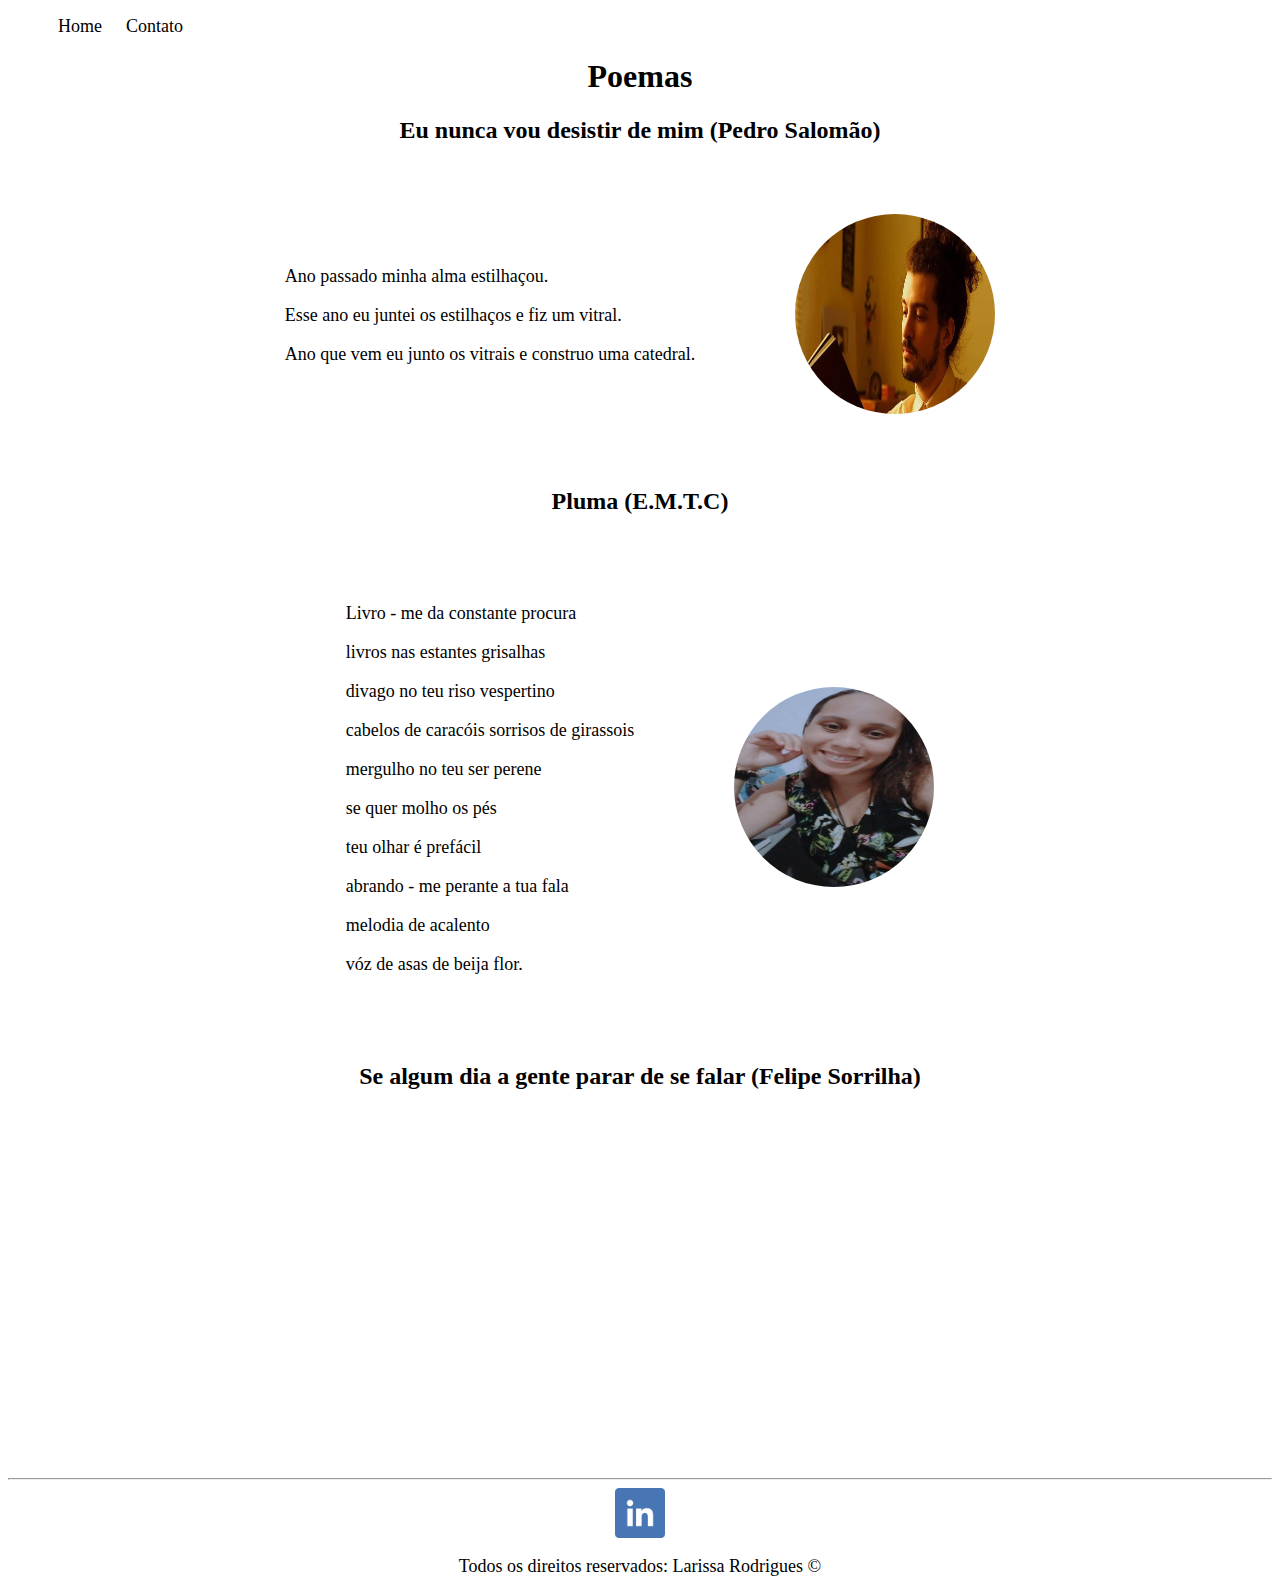
<file: index.html>
<!DOCTYPE html>
<html lang="pt-br">
<head>
    <meta charset="UTF-8">
    <meta http-equiv="X-UA-Compatible" content="IE=edge">
    <meta name="viewport" content="width=device-width, initial-scale=1.0">
    <title>Poesia</title>
<link rel="stylesheet" href="assets/css/style.css">

</head>
<body>

<ul id="menu">
    <ol>
        <a href="index.html">Home</a>
    </ol>
    <ol>
        <a href="contato.html">Contato</a>
    </ol>
</ul>

    <h1 class="center">Poemas</h1>

    <h2 class="center">Eu nunca vou desistir de mim (Pedro Salomão)</h2>

    <div class="container">
        <div class="p-30">
            <p>
                Ano passado 
                minha alma estilhaçou.
                
            </p>
            <p>
                Esse ano eu juntei os 
                estilhaços e fiz um vitral.
            </p>
            <p>
                Ano que vem eu junto os vitrais e construo uma catedral.
            </p>
        </div>

        <div>
            <img class="br-50 wh-300 p-30" src="assets/img/Pedro-Salomao-CAPA.webp" alt="Foto do escritor" width="210" height="230">
        </div>
        
    </div>

    <h2 class="center">Pluma (E.M.T.C)</h2>
   <div class="container">
    <div class="p-30">
        <p> Livro - me da constante procura </p>
        <p>livros nas estantes grisalhas </p> 
        <p>divago no teu riso vespertino</p> 
        <p>cabelos de caracóis sorrisos de girassois</p>   
        <p>mergulho no teu ser perene</p>  
        <p>se quer molho os pés</p>  
        <p>teu olhar é prefácil</p> 
        <p>abrando - me perante a tua fala</p>  
        <p>melodia de acalento</p> 
        <p>vóz de asas de beija flor.</p>  
    </div>

    <div>
        <img class="br-50 wh-300 p-30" src="assets/img/E.M.T.C.jpeg" alt="Foto da escritora" width="200" height="230">
    </div>
     
   </div>

    <h2 class="center">Se algum dia a gente parar de se falar (Felipe Sorrilha)</h2>

    <div class="container md-50">

        <div>
            <iframe width="560"
            height="315" 
            src="https://www.youtube.com/embed/ULHSWe2ECZU" 
            title="YouTube video player" 
            frameborder="0"
             allow="accelerometer; autoplay; clipboard-write; encrypted-media; gyroscope; picture-in-picture" 
           allowfullscreen>
       </iframe>
        </div>
       
    </div>
<hr>
    <div class="center">
        <a href="www.linkedin.com/in/larissa-rodrigues-b44869181">
            <div class="container">
                <img class="tm-social" src="assets/img/linkedin.png" alt="logo do linkedin"> 
            </div>
        </a>
       
       <p>Todos os direitos reservados: Larissa Rodrigues &copy;</p> 
    </div>
   
</body>
</html>
</file>
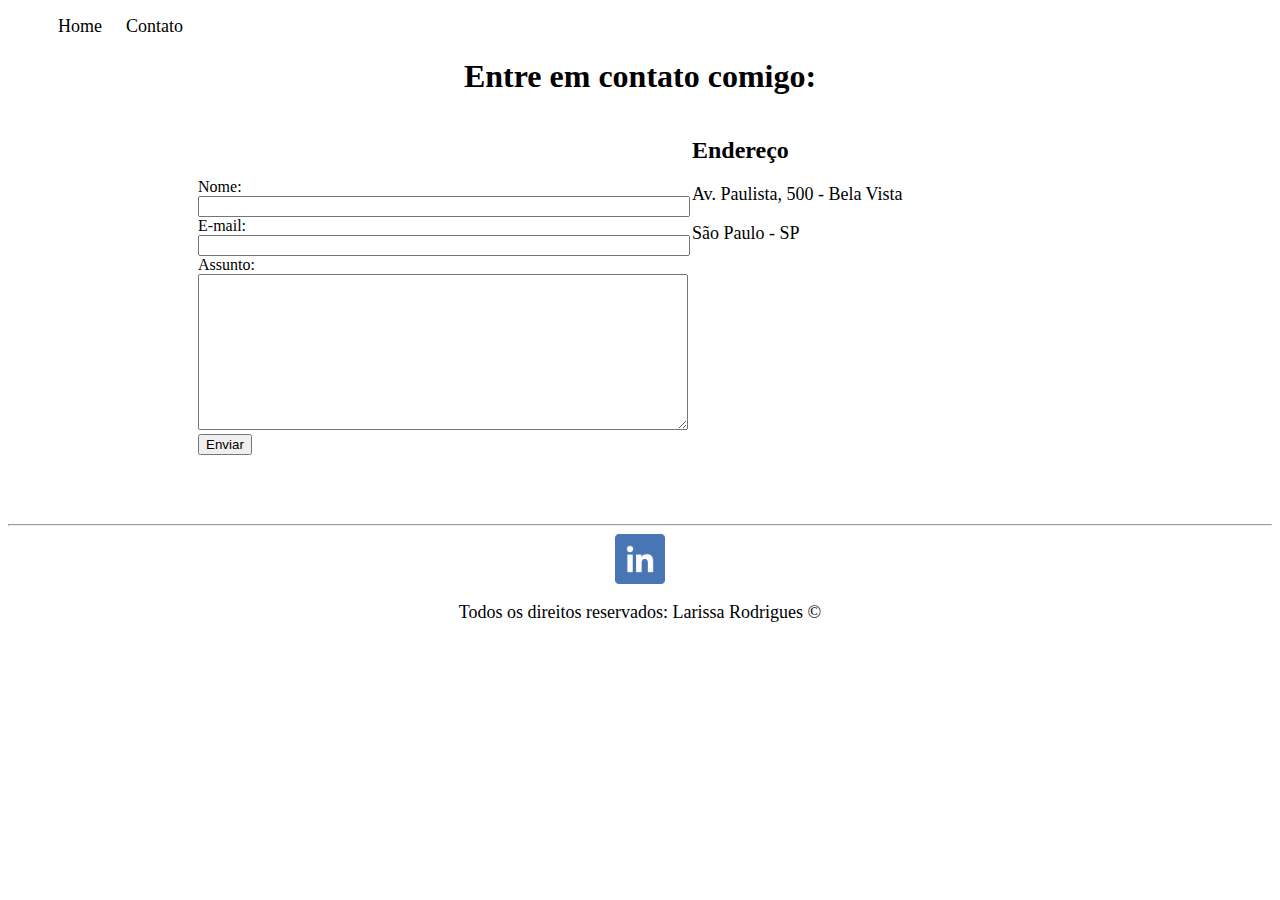
<file: contato.html>
<!DOCTYPE html>
<html lang="pt-br">
<head>
    <meta charset="UTF-8">
    <meta http-equiv="X-UA-Compatible" content="IE=edge">
    <meta name="viewport" content="width=device-width, initial-scale=1.0">
    <title>Meus contatos</title>
    <link rel="stylesheet" href="assets/css/style.css">
</head>
<body>
   
    <ul id="menu">
        <ol>
            <a href="index.html">Home</a>
        </ol>
        <ol>
            <a href="contato.html">Contato</a>
        </ol>
    </ul>

    <h1 class="center">Entre em contato comigo:</h1>
    
    <div class="container ml-50">
        <div id="area" >
            
            <form id="formulario" autocomplete="off">
                <label for="Nome">Nome:</label>
                <input type="text" id="nome" onkeyup="validaNome()"><br>
                <div id="txtNome"> </div>
            
                <label for="E-mail">E-mail:</label>
                <input type="email" id="email" onkeyup="validaEmail()"><br>
                <div id="txtEmail"></div>
            
                <label for="assunto">Assunto: </label>
               <textarea name="assunto" id="assunto" cols="50" rows="10" onkeyup="validaAssunto()"></textarea ><br>
               <div id="txtAssunto"> </div>

               <button onclick="enviar()">Enviar</button><br>
            </form> 
        </div>
        <div class="ml-50">
            <h2>Endereço</h2>

            <p>Av. Paulista, 500 - Bela Vista</p>
            <p>São Paulo - SP</p>
            
            <iframe 
            src="https://www.google.com/maps/embed?pb=!1m18!1m12!1m3!1d3657.0170654077942!2d-46.
            65028178477283!3d-23.56783056771688!2m3!1f0!2f0!3f0!3m2!1i1024!2i768!4f13.
            1!3m3!1m2!1s0x94ce59becf89e4df%3A0x49adf2faace821b2!2sAv.
            %20Paulista%2C%20500%20-%20Bela%20Vista%2C%20S%C3%A3o%20Paulo%20-%20SP%2C%2001310-000!5e0!3m2!1spt-
            BR!2sbr!4v1663948823005!5m2!1spt-BR!2sbr" 
            width="400" 
            height="250" 
            style="border:0;" 
            allowfullscreen="" 
            loading="lazy" 
            referrerpolicy="no-referrer-when-downgrade"
            id = "mapa" 
            onmousemove="mapaZoom()" 
            onmouseout="mapaNormal()">
            </iframe>
        </div>
    </div>
    <hr>
    <div class="center">
        <a href="www.linkedin.com/in/larissa-rodrigues-b44869181">
            <div class="container">
                <img class="tm-social" src="assets/img/linkedin.png" alt="logo do linkedin"> 
            </div>
        </a>
       
       <p>Todos os direitos reservados: Larissa Rodrigues &copy;</p> 
    </div>
    <script src="assets/js/script.js"></script>

</body>
</html>
</file>
<file: assets/css/style.css>
/*Estilos da página index.html*/


p { font-size: 18px}

.center {
    text-align: center;
}

.container{
    display: flex;
    flex-flow: row;
    justify-content: center;
    align-items: center;
    
}

#menu ol{

    display: inline;
    padding: 10px;

}

#menu ol a {
    text-decoration: none;
    color: black;
    font-size: 18px;
}

#menu ol a:hover{
    color: grey;
}

.p-30{
    padding: 50px;

}

.br-50{
    border-radius: 50%;
}

.wh-300{
    width: 200px;
    height: 200px;
}

.tm-social{
    width: 50px;
    height: 50px; 
}

.md-50{
    margin-bottom: 50px;
}


/*Estilos da página contato.html*/

.ml-50{
    margin-left: 10px;
}
</file>
